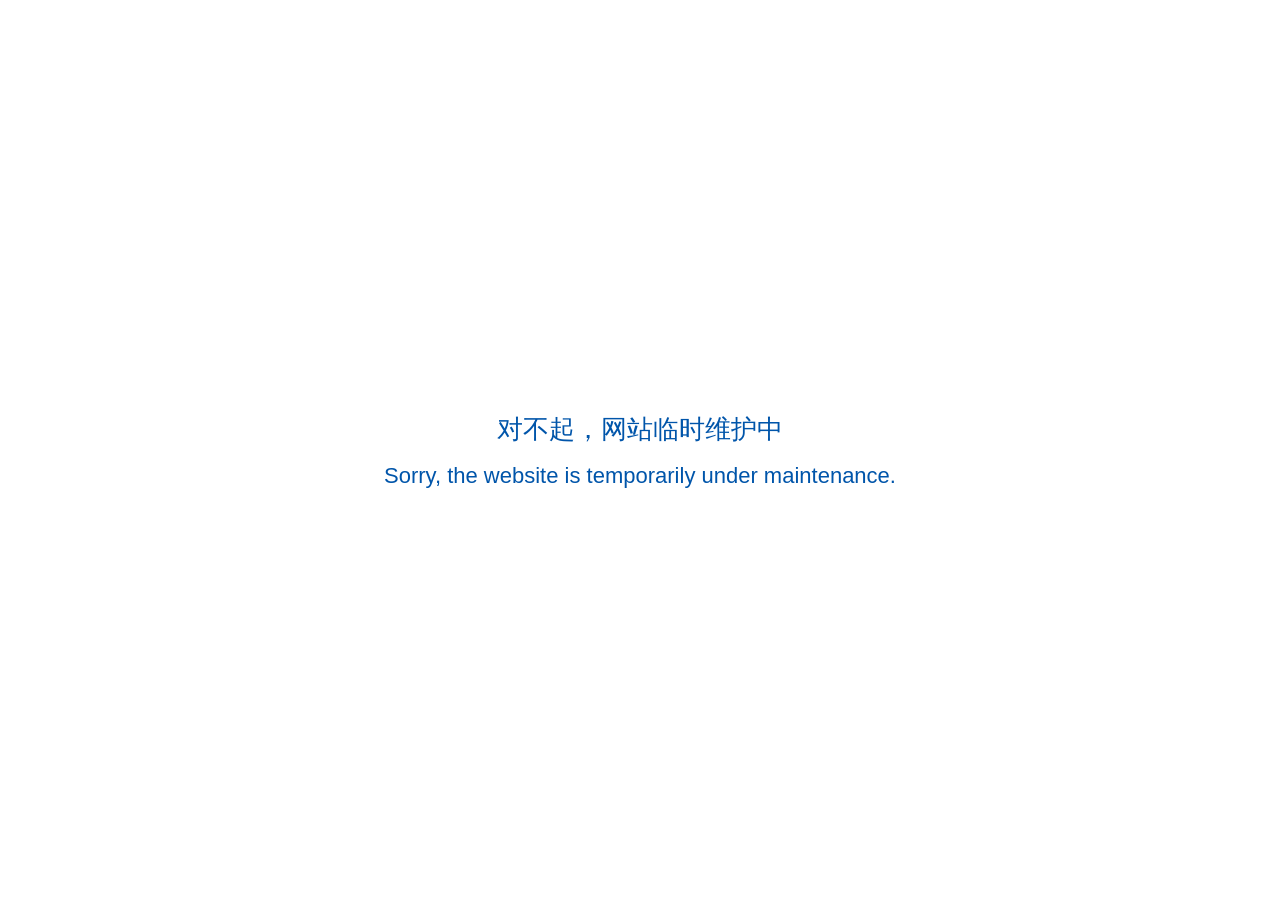
<file: index.html>
<!DOCTYPE html>
<html lang="en">
<head>
    <meta charset="UTF-8">
    <meta name="viewport" content="width=device-width, initial-scale=1.0">
    <meta name="robots" content="noindex, nofollow">
    <title>Site Maintenance</title>
    <style>
        * {
            margin: 0;
            padding: 0;
            box-sizing: border-box;
        }
        body {
            background-color: #ffffff;
            font-family: Arial, Helvetica, sans-serif;
            height: 100vh;
            display: flex;
            flex-direction: column;
            justify-content: center;
            align-items: center;
        }
        .cn-text {
            font-size: 26px;
            color: #0055aa;
            margin-bottom: 16px;
        }
        .en-text {
            font-size: 22px;
            color: #0055aa;
        }
    </style>
</head>
<body>
    <div class="cn-text">对不起，网站临时维护中</div>
    <div class="en-text">Sorry, the website is temporarily under maintenance.</div>
</body>
</html>
</file>
